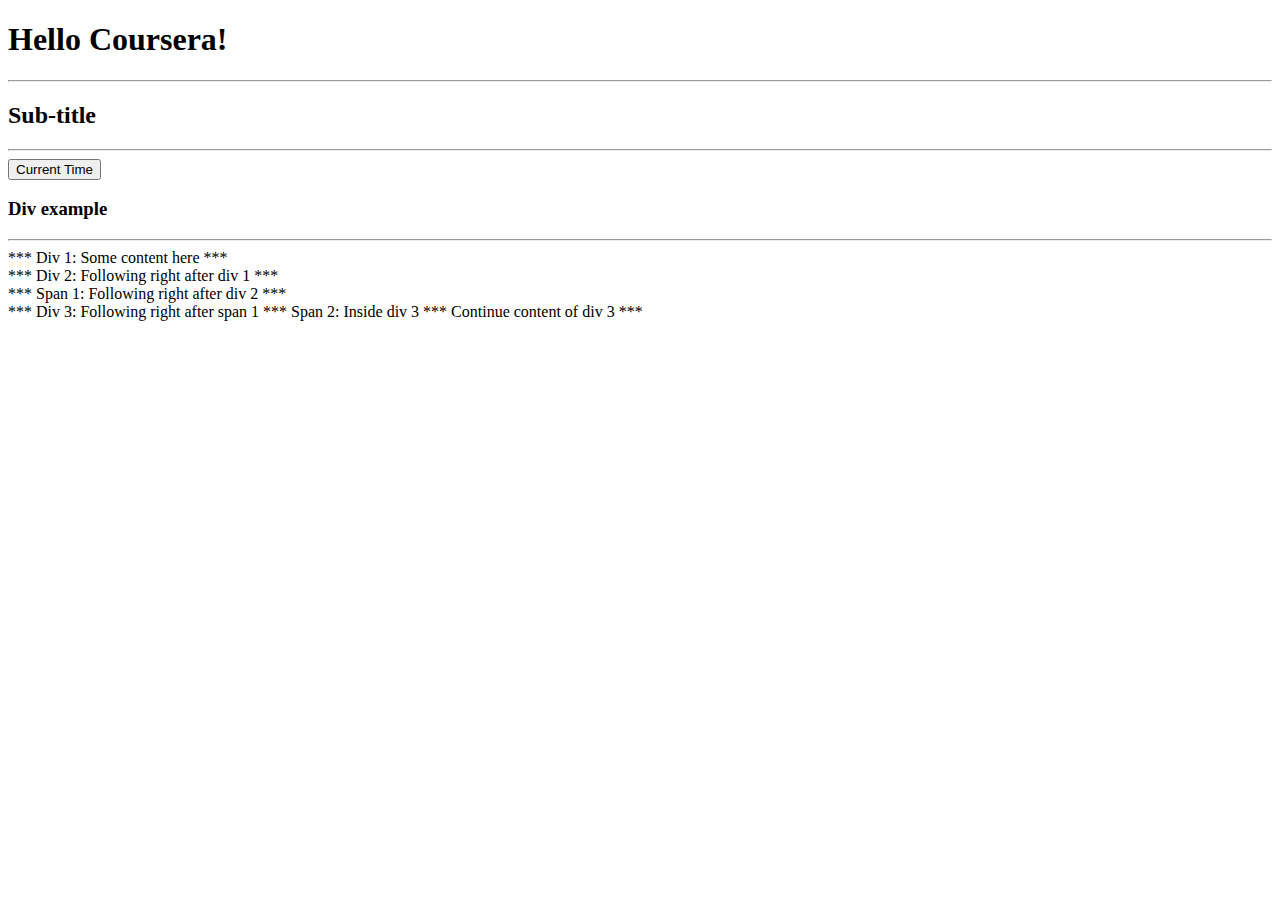
<file: site/index.html>
<!DOCTYPE html>
<html>
    <head>
        <title >Hello Coursera!</title>
    </head>
    <body>
        <h1 id="theTitle">Hello Coursera!</h1>
        <hr>
        <h2>Sub-title</h2>
        <hr>
        <button onclick="getElementById('thetime').innerHTML = Date()">Current Time</button>
        <p id="thetime"></p>

        <h3>Div example</h3>
        <hr>
        <div>*** Div 1: Some
            content here ***</div>
        <div>*** Div 2: Following right after div 1 ***</div>
        <span>*** Span 1: Following right after div 2 ***</span>
        <div>
            *** Div 3: Following right after span 1
            <span>*** Span 2: Inside div 3 *** </span>
            Continue content of div 3 ***
        </div>


    </body>
</html>
</file>
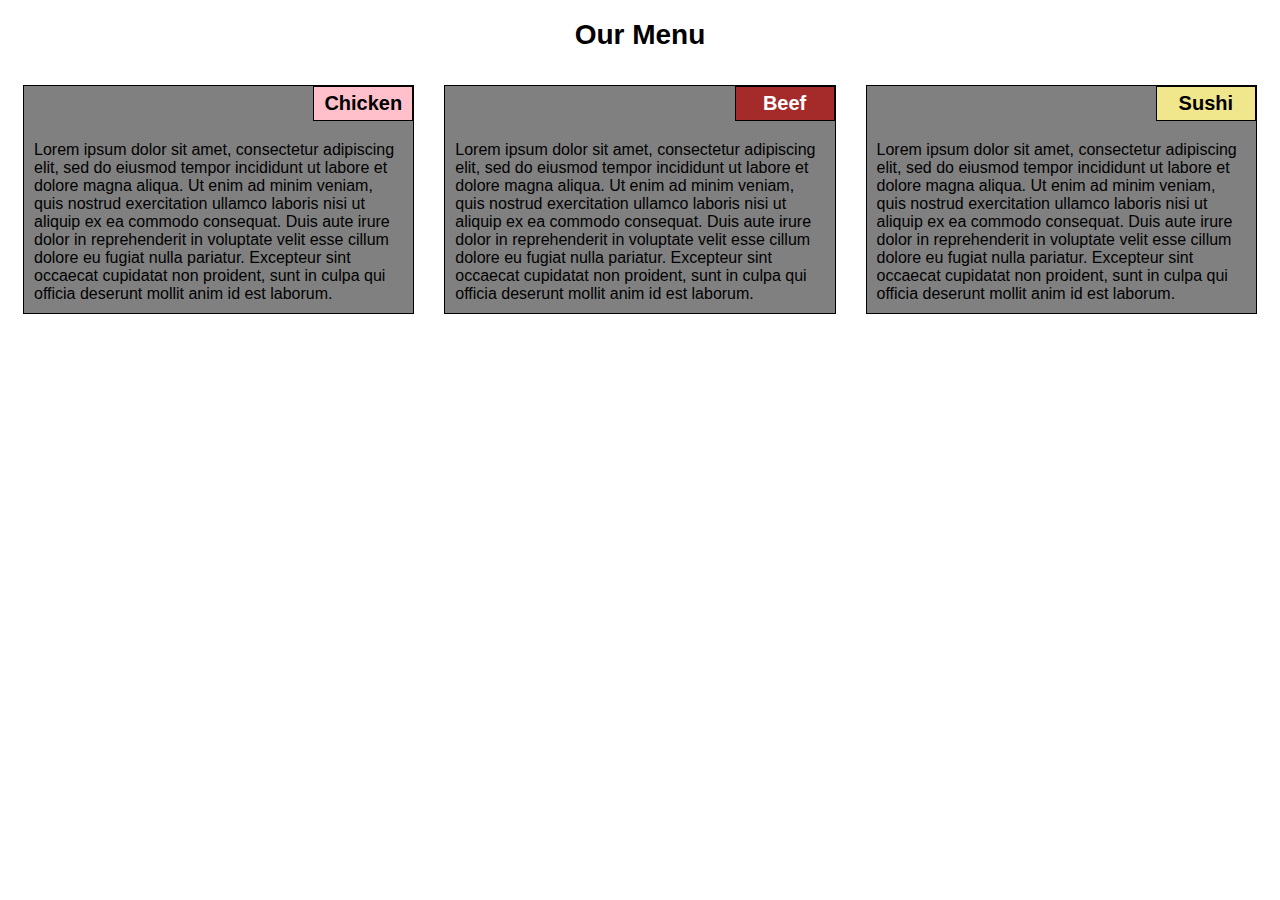
<file: site/module2-solution/index.html>
<!DOCTYPE html>
<html>
<head>
  <title>John Gyselinck - Module 2 Solution</title>
  <meta charset="UTF-8">
  <meta name="viewport" content="width=device-width, initial-scale=1">

  <link rel="stylesheet" href="css/styles.css">
</head>
<body>
  <h1>Our Menu</h1>

  <div class="row">
    <div class="col-lg-4 col-md-6 col-sm-12">
      <div class="content">
        <p class="title-box chicken-title">Chicken</p>
        <p class="dummy-text">
          Lorem ipsum dolor sit amet, consectetur adipiscing elit, sed do eiusmod tempor incididunt ut
          labore et dolore magna aliqua. Ut enim ad minim veniam, quis nostrud exercitation ullamco
          laboris nisi ut aliquip ex ea commodo consequat. Duis aute irure dolor in reprehenderit in
          voluptate velit esse cillum dolore eu fugiat nulla pariatur. Excepteur sint occaecat cupidatat
          non proident, sunt in culpa qui officia deserunt mollit anim id est laborum.
        </p>
      </div>
    </div>
    <div class="col-lg-4 col-md-6 col-sm-12">
      <div class="content">
        <p class="title-box beef-title">Beef</p>
        <p class="dummy-text">
          Lorem ipsum dolor sit amet, consectetur adipiscing elit, sed do eiusmod tempor incididunt ut
          labore et dolore magna aliqua. Ut enim ad minim veniam, quis nostrud exercitation ullamco
          laboris nisi ut aliquip ex ea commodo consequat. Duis aute irure dolor in reprehenderit in
          voluptate velit esse cillum dolore eu fugiat nulla pariatur. Excepteur sint occaecat cupidatat
          non proident, sunt in culpa qui officia deserunt mollit anim id est laborum.
        </p>
      </div>
    </div>
    <div class="col-lg-4 col-md-12 col-sm-12">
      <div class="content">
        <p class="title-box sushi-title">Sushi</p>
        <p class="dummy-text">
          Lorem ipsum dolor sit amet, consectetur adipiscing elit, sed do eiusmod tempor incididunt ut
          labore et dolore magna aliqua. Ut enim ad minim veniam, quis nostrud exercitation ullamco
          laboris nisi ut aliquip ex ea commodo consequat. Duis aute irure dolor in reprehenderit in
          voluptate velit esse cillum dolore eu fugiat nulla pariatur. Excepteur sint occaecat cupidatat
          non proident, sunt in culpa qui officia deserunt mollit anim id est laborum.
        </p>
      </div>
    </div>
  </div>
</body>
</html>
</file>
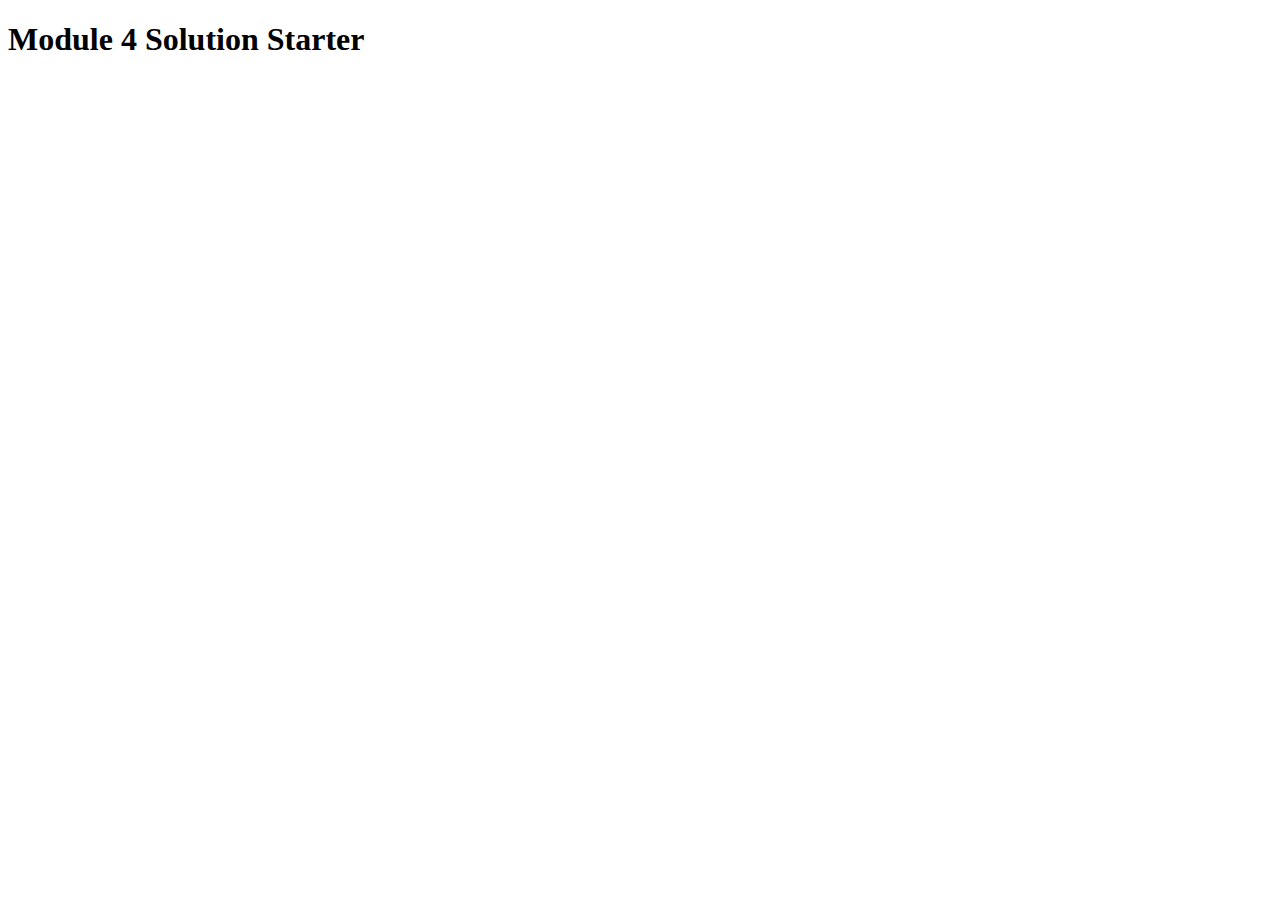
<file: site/module4-solution/index.html>
<!DOCTYPE html>
<html>
<head>
  <meta charset="utf-8">
  <title>Module 4 Solution Starter</title>
  <script>
    var names = []; // DO NOT REMOVE
  </script>
  <script src="SpeakHello.js"></script>
  <script src="SpeakGoodBye.js"></script>
  <script src="script.js"></script>
</head>
<body>
  <h1>Module 4 Solution Starter</h1>
</body>
</html>
</file>
<file: site/module2-solution/css/styles.css>
* {
    box-sizing: border-box;
    font-family: Arial,"Times New Roman",sans-serif;
}

h1 {
    text-align: center;
    font-size: 1.75em;
}

.row {
    width: 100%;
    margin: auto;
}

.content {
    border: 1px solid black;
    background-color: gray;
    height: auto;
    margin: 15px;
    color: black;
}

.title-box {
    border: 1px solid black;
    width: 100px;
    text-align: center;
    padding: 5px 0px 5px 0px;
    position: relative;
    margin-top: 0px;
    margin-left: auto;
    font-size: 1.25em;
    font-weight: bold;
}

.right-margin {
    margin-right: 15px;
}

.dummy-text {
    margin: 10px;
    font-size: 1em;
}

.chicken-title {
    background-color: pink;
    color: black;
}

.beef-title {
    background-color: #A52A2A;
    color: white;
}

.sushi-title {
    background-color: khaki;
    color: black;
}

/** Desktop **/
@media (min-width: 992px) {
    .col-lg-1, .col-lg-2, .col-lg-3, .col-lg-4, .col-lg-5, .col-lg-6, .col-lg-7, .col-lg-8, .col-lg-9, .col-lg-10, .col-lg-11, .col-lg-12 {
        float: left;
    }
    .col-lg-1 {
        width: 8.33%;
    }
    .col-lg-2 {
        width: 16.66%;
    }
    .col-lg-3 {
        width: 25%;
    }
    .col-lg-4 {
        width: 33.33%;
    }
    .col-lg-5 {
        width: 41.66%;
    }
    .col-lg-6 {
        width: 50%;
    }
    .col-lg-7 {
        width: 58.33%;
    }
    .col-lg-8 {
        width: 66.66%;
    }
    .col-lg-9 {
        width: 74.99%;
    }
    .col-lg-10 {
        width: 83.33%;
    }
    .col-lg-11 {
        width: 91.66%;
    }
    .col-lg-12 {
        width: 100%;
    }
}


/** Tablet **/
@media (min-width: 768px) and (max-width: 991px) {
    .col-md-1, .col-md-2, .col-md-3, .col-md-4, .col-md-5, .col-md-6, .col-md-7, .col-md-8, .col-md-9, .col-md-10, .col-md-11, .col-md-12 {
        float: left;
    }
    .col-md-1 {
        width: 8.33%;
    }
    .col-md-2 {
        width: 16.66%;
    }
    .col-md-3 {
        width: 25%;
    }
    .col-md-4 {
        width: 33.33%;
    }
    .col-md-5 {
        width: 41.66%;
    }
    .col-md-6 {
        width: 50%;
    }
    .col-md-7 {
        width: 58.33%;
    }
    .col-md-8 {
        width: 66.66%;
    }
    .col-md-9 {
        width: 74.99%;
    }
    .col-md-10 {
        width: 83.33%;
    }
    .col-md-11 {
        width: 91.66%;
    }
    .col-md-12 {
        width: 100%;
    }
}


/** Mobile **/
@media (max-width: 767px) {
    .col-sm-1, .col-sm-2, .col-sm-3, .col-sm-4, .col-sm-5, .col-sm-6, .col-sm-7, .col-sm-8, .col-sm-9, .col-sm-10, .col-sm-11, .col-sm-12 {
        float: left;
    }
    .col-sm-1 {
        width: 8.33%;
    }
    .col-sm-2 {
        width: 16.66%;
    }
    .col-sm-3 {
        width: 25%;
    }
    .col-sm-4 {
        width: 33.33%;
    }
    .col-sm-5 {
        width: 41.66%;
    }
    .col-sm-6 {
        width: 50%;
    }
    .col-sm-7 {
        width: 58.33%;
    }
    .col-sm-8 {
        width: 66.66%;
    }
    .col-sm-9 {
        width: 74.99%;
    }
    .col-sm-10 {
        width: 83.33%;
    }
    .col-sm-11 {
        width: 91.66%;
    }
    .col-sm-12 {
        width: 100%;
    }
}
</file>
